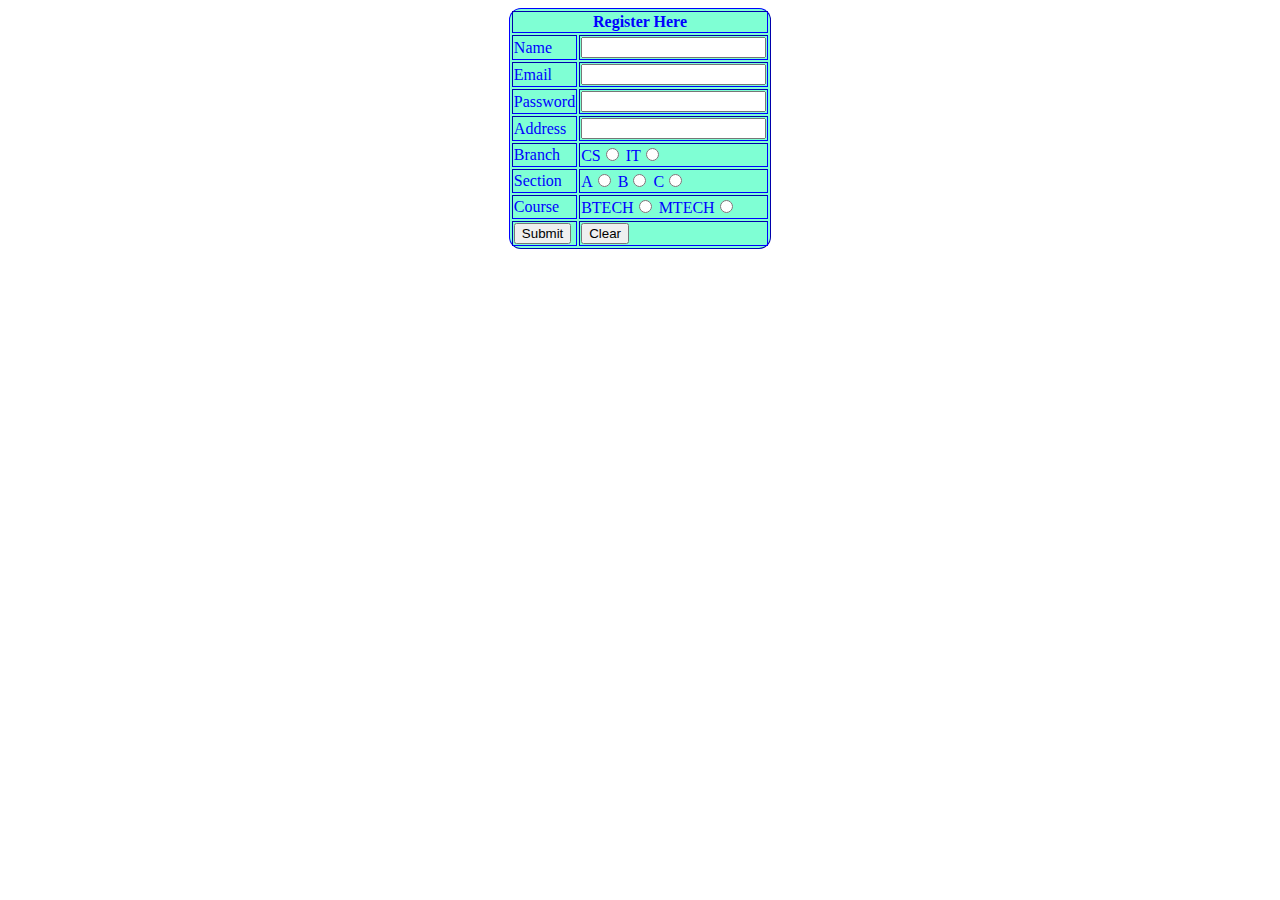
<file: day2/index.html>
<!DOCTYPE html>
<html lang="en">
<head>
    <meta charset="UTF-8">
    <meta name="viewport" content="width=<device-width>, initial-scale=1.0">
    <title>Document</title>
    <link rel="stylesheet" href="style.css">
</head>
<body>
    <form>
        <table border="" align="center"> 
            <tr><th colspan="2">Register Here</th></tr>
            <tr><td>Name</td><td><input type="text"></td></tr>
            <tr><td>Email</td><td><input type="email"></td></tr>
            <tr><td>Password</td><td><input type="password"></td></tr>
            <tr><td>Address</td><td><input type="text"></td></tr>
            <tr><td>Branch</td>
                <td>CS<input type="radio" name="r1">
                IT<input type="radio" name="r1">
            </td></tr>
            <tr><td>Section</td>
                <td>A<input type="radio" name="r2">
                    B<input type="radio" name="r2">
                        C<input type="radio" name="r2"></td></tr>
            <tr>
                <td>Course</td><td>BTECH<input type="radio" name="r1">
                MTECH<input type="radio" name="r1"></td></tr>
            <tr><td><button>Submit</button></td><td><button>Clear</button></td></tr>
        </table>
    </form>
</body>
</html>
</file>
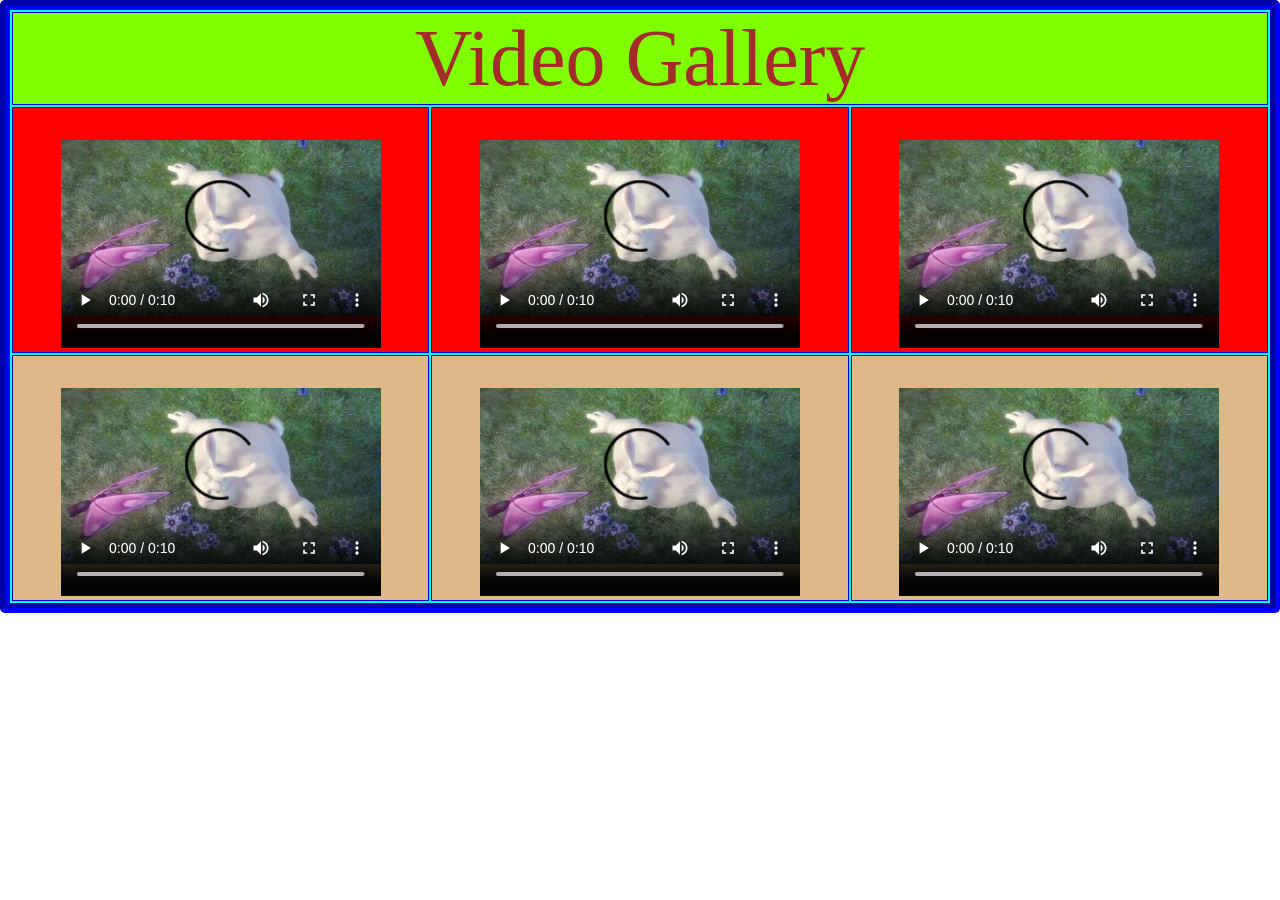
<file: day3/index.html>
<!DOCTYPE html>
<html lang="en">
<head>
    <meta charset="UTF-8">
    <meta name="viewport" content="width=device-width, initial-scale=1.0">
    <title>Document</title>
    <link rel="stylesheet" href="style.css">

</head>
<body>
    <table border="5px">
        <tr>
        <td colspan="3" id="heading">Video Gallery</td>
        </tr>
        <tr id="row1">
        <td > 
            <video width="320" height="240" controls>
                <source src="mov_bbb.mp4" type ="video/mp4">
            </video>
        </td>
        <td> 
            <video width="320" height="240" controls>
                <source src="mov_bbb.mp4" type ="video/mp4">
            </video>
        </td>
        <td> 
            <video width="320" height="240" controls>
                <source src="mov_bbb.mp4" type ="video/mp4">
            </video>
        </td>
        </tr>

        <tr id="row2">
            <td > 
                <video width="320" height="240" controls>
                    <source src="mov_bbb.mp4" type ="video/mp4">
                </video>
            </td>
            <td> 
                <video width="320" height="240" controls>
                    <source src="mov_bbb.mp4" type ="video/mp4">
                </video>
            </td>
            <td> 
                <video width="320" height="240" controls>
                    <source src="mov_bbb.mp4" type ="video/mp4">
                </video>
            </td>
            </tr>
    </table>
</body>
</html>
</file>
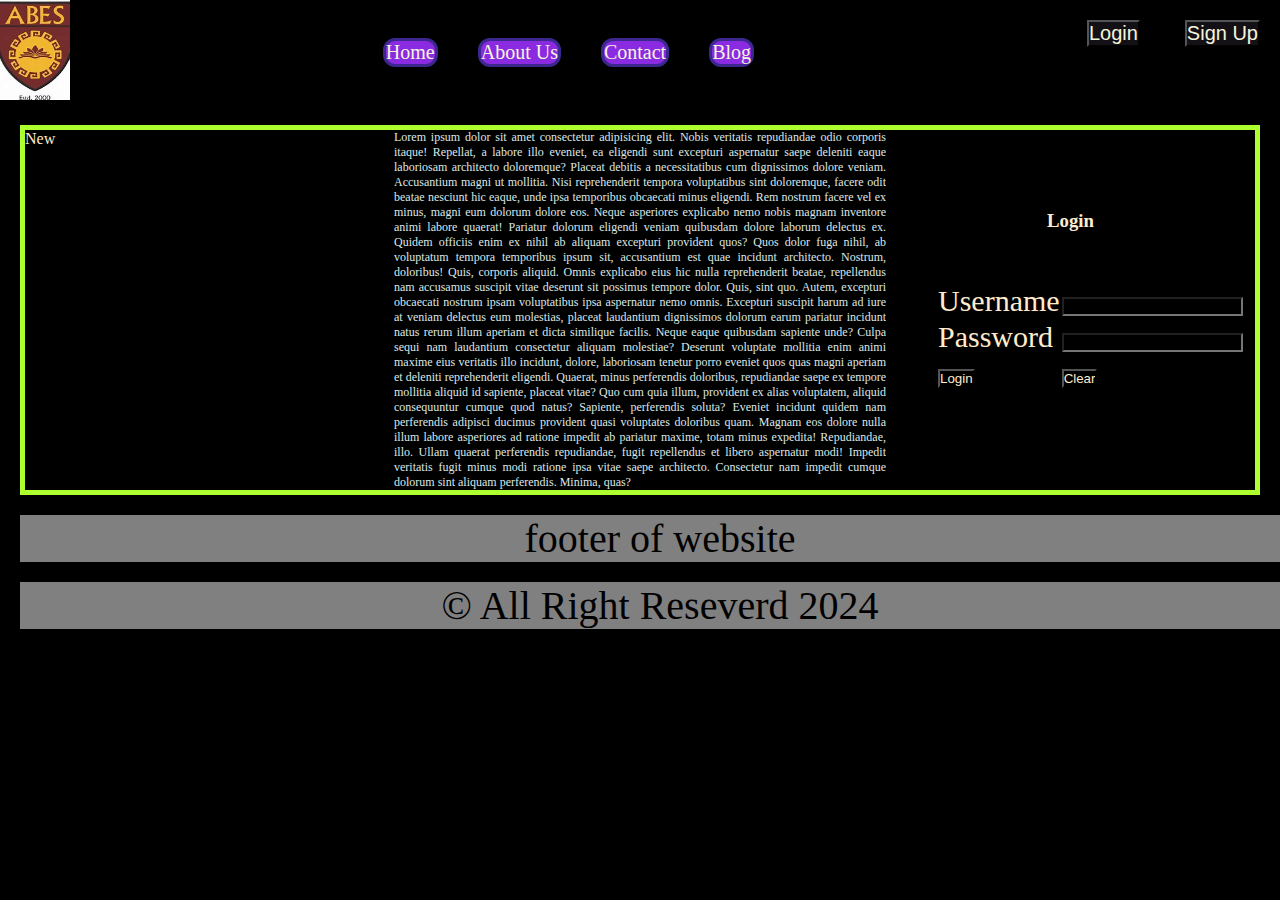
<file: day4/index.html>
<!DOCTYPE html>
<html lang="en">
<head>
    <meta charset="UTF-8">
    <meta name="viewport" content="width=device-width, initial-scale=1.0">
    <title>Document</title>
    <link rel="stylesheet" href="style.css">
</head>
<body>
    
    <div class="mydiv">
        <div class="fitem">
            <div class="navbar">
                <div class="logo">
                  <img src="abeslogo.jpeg" width="70px" height="100px" alt="logo"></div>
                <div class="menubar">
                <a href="" class="menu-item">Home</a>
                <a href="" class="menu-item">About Us</a>
                <a href="" class="menu-item">Contact</a>
                <a href="" class="menu-item">Blog</a> </div>
                <div class="login">
                    <button class="lgn">Login</button>
                    <button class="sgn">Sign Up</button>
                </div></div></div>
        <div class="fitem">
            <div class="main-content">
                <div class="news">New</div>
                <div class="about-website">Lorem ipsum dolor sit amet consectetur adipisicing elit. Nobis veritatis repudiandae odio corporis itaque! Repellat, a labore illo eveniet, ea eligendi sunt excepturi aspernatur saepe deleniti eaque laboriosam architecto doloremque?
                Placeat debitis a necessitatibus cum dignissimos dolore veniam. Accusantium magni ut mollitia. Nisi reprehenderit tempora voluptatibus sint doloremque, facere odit beatae nesciunt hic eaque, unde ipsa temporibus obcaecati minus eligendi.
                Rem nostrum facere vel ex minus, magni eum dolorum dolore eos. Neque asperiores explicabo nemo nobis magnam inventore animi labore quaerat! Pariatur dolorum eligendi veniam quibusdam dolore laborum delectus ex.
                Quidem officiis enim ex nihil ab aliquam excepturi provident quos? Quos dolor fuga nihil, ab voluptatum tempora temporibus ipsum sit, accusantium est quae incidunt architecto. Nostrum, doloribus! Quis, corporis aliquid.
                Omnis explicabo eius hic nulla reprehenderit beatae, repellendus nam accusamus suscipit vitae deserunt sit possimus tempore dolor. Quis, sint quo. Autem, excepturi obcaecati nostrum ipsam voluptatibus ipsa aspernatur nemo omnis.
                Excepturi suscipit harum ad iure at veniam delectus eum molestias, placeat laudantium dignissimos dolorum earum pariatur incidunt natus rerum illum aperiam et dicta similique facilis. Neque eaque quibusdam sapiente unde?
                Culpa sequi nam laudantium consectetur aliquam molestiae? Deserunt voluptate mollitia enim animi maxime eius veritatis illo incidunt, dolore, laboriosam tenetur porro eveniet quos quas magni aperiam et deleniti reprehenderit eligendi.
                Quaerat, minus perferendis doloribus, repudiandae saepe ex tempore mollitia aliquid id sapiente, placeat vitae? Quo cum quia illum, provident ex alias voluptatem, aliquid consequuntur cumque quod natus? Sapiente, perferendis soluta?
                Eveniet incidunt quidem nam perferendis adipisci ducimus provident quasi voluptates doloribus quam. Magnam eos dolore nulla illum labore asperiores ad ratione impedit ab pariatur maxime, totam minus expedita! Repudiandae, illo.
                Ullam quaerat perferendis repudiandae, fugit repellendus et libero aspernatur modi! Impedit veritatis fugit minus modi ratione ipsa vitae saepe architecto. Consectetur nam impedit cumque dolorum sint aliquam perferendis. Minima, quas?
            </div>
                <div class="login-panel">
                    <h3 class="log">Login</h3>
                 <table>
                    <tr><td>Username</td>
                        <td><input type="text" name="" id=""></td>
                    </tr>
                    <tr>
                        <td>Password</td>
                        <td><input type="password" name="" id=""></td>
                    </tr>
                    <tr>
                        <td><input type="submit" value="Login"></td>
                        <td><input type="reset" value="Clear"></td>
                    </tr>
                 </table>
               </div>
            </div>
        </div>
        <div class="fitem">
            <div class="footer">
                footer of website
            </div>
        </div>
        <div class="fitem">
            <div class="copyright">
                &copy; All Right Reseverd 2024
            </div>
        </div>
    </div>
</body>
</html>
</file>
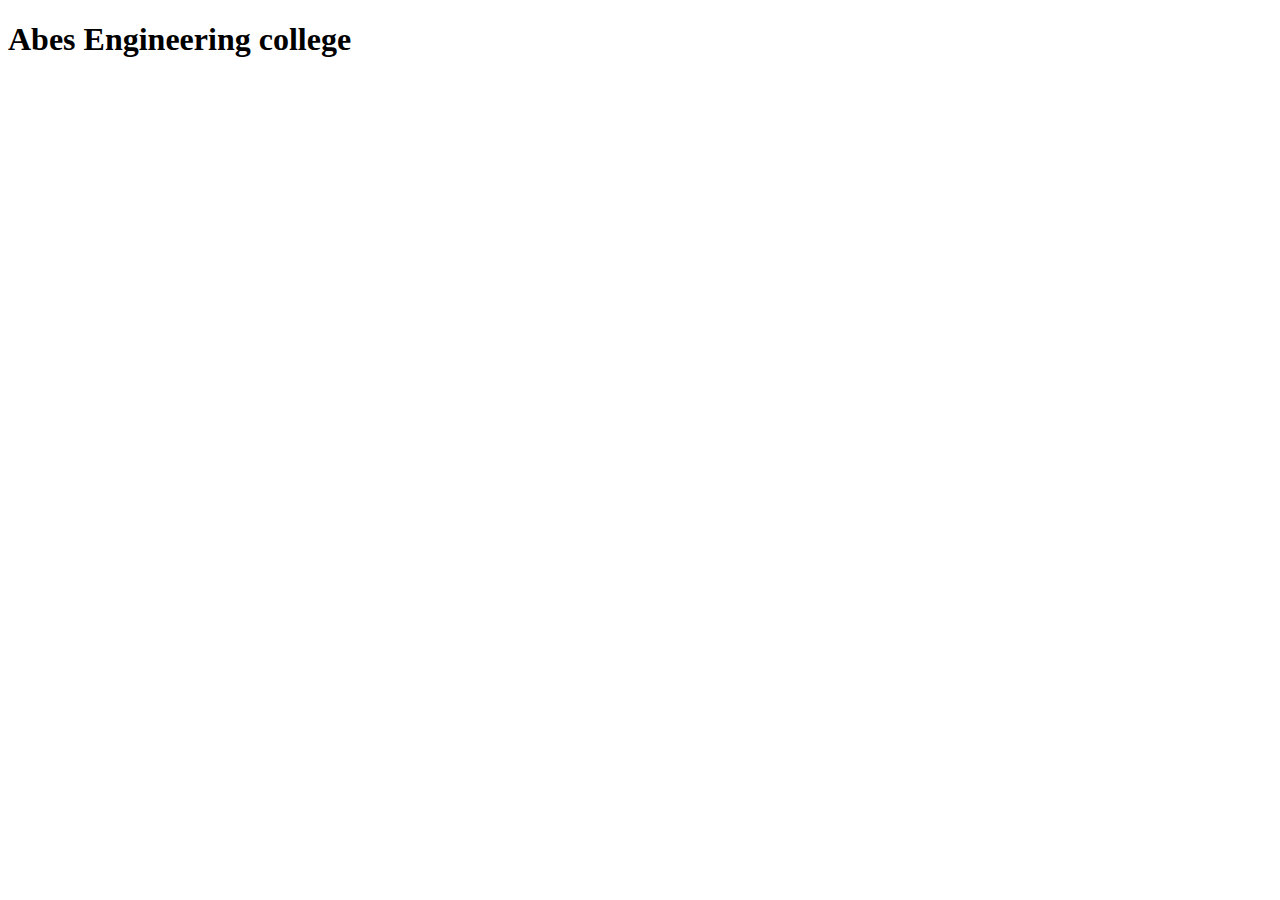
<file: day1/frame2.html>
<!DOCTYPE html>
<html lang="en">
<head>
    <meta charset="UTF-8">
    <meta name="viewport" content="width=device-width, initial-scale=1.0">
    <title>Document</title>
</head>
<body>
    <h1>Abes Engineering college</h1>
</body>
</html>
</file>
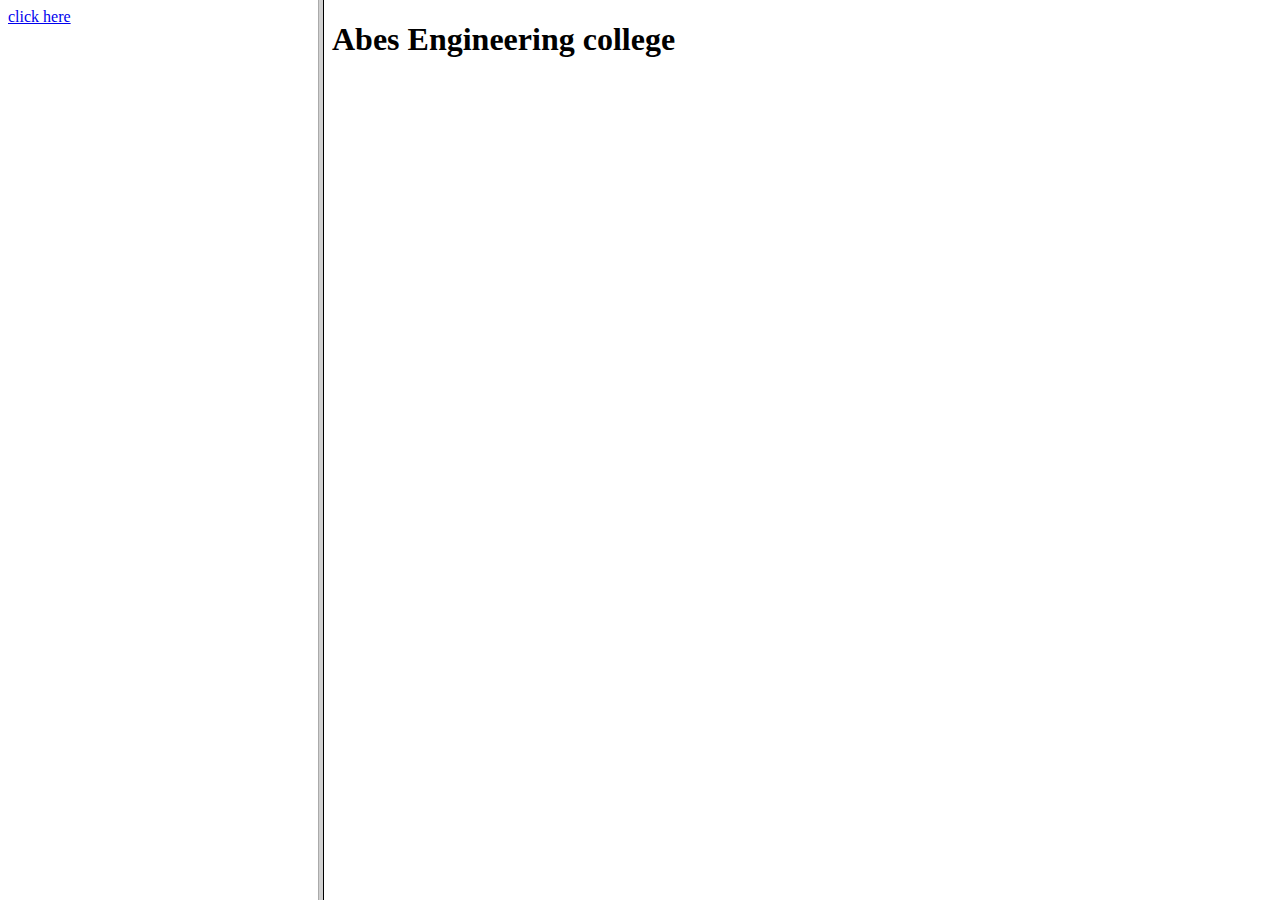
<file: day1/home.html>
<!DOCTYPE html>
<html lang="en">
<head>
    <meta charset="UTF-8">
    <meta name="viewport" content="width=device-width, initial-scale=1.0">
    <title>Document</title>
</head>
<frameset cols="25%,75%">
    <frame src="frame1.html">
       
    <frame src="frame2.html" name="content"></frame>
    </frame>

</frameset>

</html>
</file>
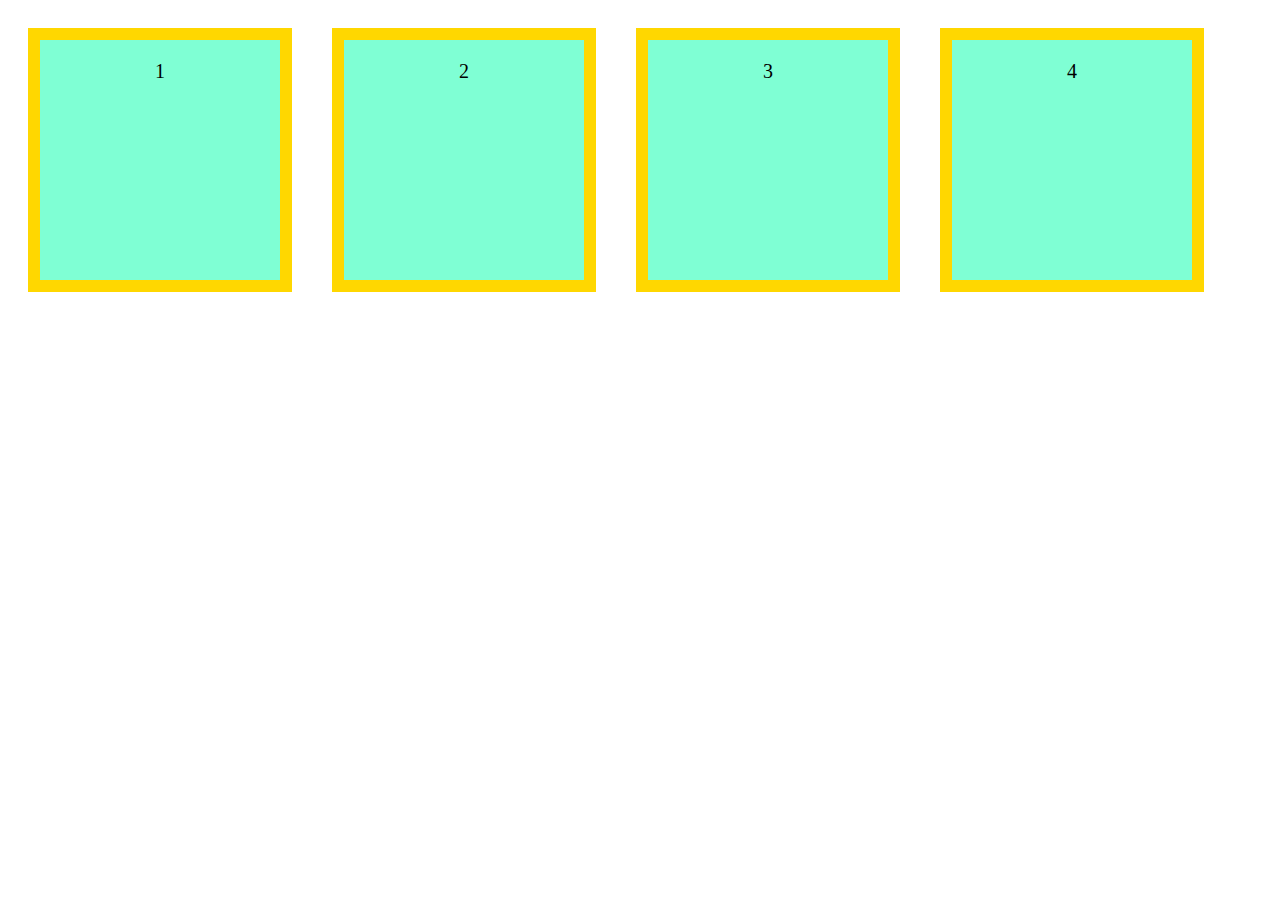
<file: day3/Navbar.html>
<!DOCTYPE html>
<html lang="en">
<head>
    <meta charset="UTF-8">
    <meta name="viewport" content="width=device-width, initial-scale=1.0">
    <title>Document</title>
    <link rel="stylesheet" href="Navbar.css">

</head>
<body>
   <div class="fcontainer">
    <div class="fitem">1</div>
    <div class="fitem">2</div>
    <div class="fitem">3</div>
    <div class="fitem">4</div>
   </div>
</body>
</html>
</file>
<file: day2/style.css>
table{
    background-color: aquamarine;
    color: blue;
    border-radius: 12px;
    border-color: blue;
}
</file>
<file: day3/style.css>
*{
    margin:0px;
    padding: 0px;
}
table {
    background-color: aqua;
    border-width: 10px;
    border-style: groove;
    border-color: blue;
    border-radius: 5px;
    width: 100%;
}
#heading{
    background-color: chartreuse;
    font-size: 80px;
    text-align: center;
    color: brown;
}
#row1{
   background-color: red;
   text-align: center;
}
#row2{
 background-color: burlywood;
 text-align: center;
}
</file>
<file: day4/style.css>
*{
    margin: 0px;
    padding: 0px;
    box-sizing: border-box;
    background-color: black;
    color: blanchedalmond;
}
.navbar{
    display: flex;
    background-color: black;
    font-size: 20px;
    justify-content: space-between;
    margin: ;
}
.menubar{
    display: flex;
    align-items: center;
}
.menu-item{
    border: 3px solid rgb(60, 39, 143);
    background-color: blueviolet;
    font-size: 20px;
    color:beige;
    border-radius: 12px;
    margin: 20px;
}
a{
    text-decoration: none;
}
a:hover{
    background-color: chartreuse;
    color: black;
}
.lgn,.sgn{
  
    background-color: rgb(19, 16, 22);
    font-size: 20px;
    color:beige;

    margin: 20px;
}
.main-content{
    display: flex;
    justify-content: space-between;
    background-color: burlywood;
    margin:20px;
    border: 5px solid greenyellow;
}
.about-website{
    width: 40%;
    font-size: 12px;
    color: rgb(221, 232, 232);
    text-align: justify;

}
.news{
    width: 30%;
}
.login-panel{
    width: 30%;

}
.log{
    text-align: center;
    margin-top: 80px;
}
table{
    font-size: 30px;
    align-content: center;
    border-radius: 10px;
    margin-top: 50px;
    margin-left: 50px;
    
}
.footer,.copyright{
    width: 100%;
    margin:20px;
    color: black;
    background-color: grey;
    font-size: 40px;
    text-align: center;  
}
</file>
<file: day3/Navbar.css>
.fcontainer{
    display: flex;
}
.fitem{
    width: 200px;
    height: 200px;
    background-color: aquamarine;
    padding: 20px;
    margin: 20px;
    border: 12px solid gold;
    font-size: 20px;
    text-align: center;
}
</file>
